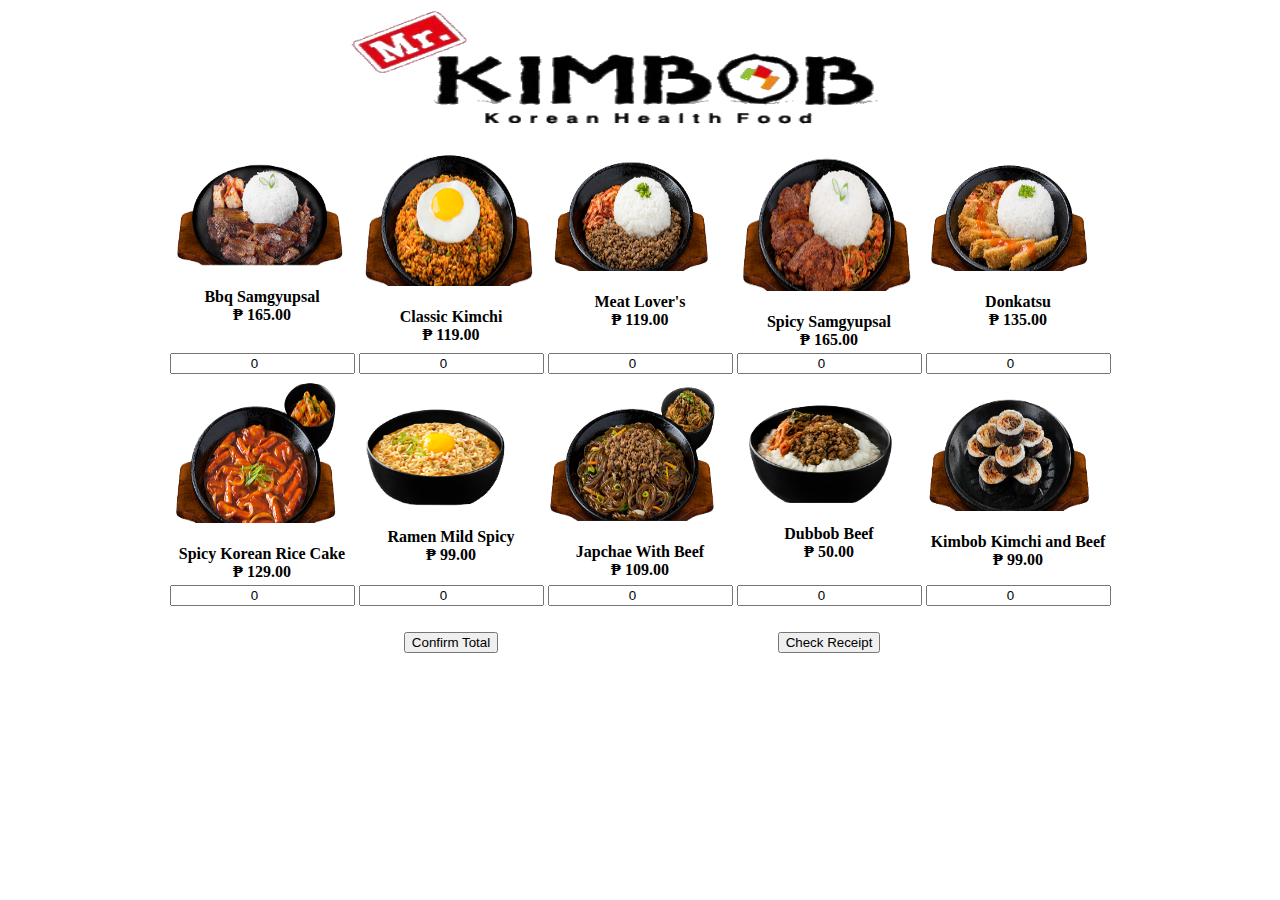
<file: index.html>
<!DOCTYPE html>
<html>
<body>
<head>
<title> Ordering System </title>
<script>
function receipt() {
  var x = document.getElementById("receipt");
  var y = document.getElementById("menu");
  if (x.style.display === "none") {
    x.style.display = "block";
    y.style.display = "none";
  } else { 
    x.style.display = "none";
    y.style.display = "block";
  }
}
</script>
<script>
function confirm() {
var content = document.getElementById("answer").value;
var b = ".00. Please pay at the counter and wait for 5-10 minutes to receive your order. Enjoy your meal!";
alert("Thank you for your purchase. Your final bill is Php "+ (content) + b);
}
</script>
<script>
function check() {
var content = document.getElementById("answer").value;
var b = ".00.";
alert("The current total for the selected item/s is Php "+ (content) + b);
}
</script>
<script> 
function add() 
{ 
var num1, num2, num3, num4, num5, num6, num7, num8, num9, num10, sum; 
num1 = parseInt(document.getElementById("total11").value); 
num2 = parseInt(document.getElementById("total1").value); 
num3 = parseInt(document.getElementById("total2").value);  
num4 = parseInt(document.getElementById("total3").value); 
num5 = parseInt(document.getElementById("total4").value);
num6 = parseInt(document.getElementById("total5").value);
num7 = parseInt(document.getElementById("total6").value);
num8 = parseInt(document.getElementById("total7").value);
num9 = parseInt(document.getElementById("total8").value);
num10 = parseInt(document.getElementById("total9").value);
sum = num1 + num2 + num3 + num4 + num5 + num6 + num7 + num8 + num9 + num10; 
document.getElementById("answer").value = sum;
}
</script>
<script> 
function multiply11() 
{ 
p1 = parseInt(document.getElementById("m1").value); 
p2 = parseInt(document.getElementById("m2").value); 
multiply = p1 * p2; 
document.getElementById("total11").value = multiply;
}
</script>
<script> 
function multiply1() 
{ 
p1 = parseInt(document.getElementById("m3").value); 
p2 = parseInt(document.getElementById("m4").value); 
multiply = p1 * p2; 
document.getElementById("total1").value = multiply;
}
</script>
<script> 
function multiply2() 
{ 
p1 = parseInt(document.getElementById("m5").value); 
p2 = parseInt(document.getElementById("m6").value); 
multiply = p1 * p2; 
document.getElementById("total2").value = multiply;
}
</script>
<script> 
function multiply3() 
{ 
p1 = parseInt(document.getElementById("m7").value); 
p2 = parseInt(document.getElementById("m8").value); 
multiply = p1 * p2; 
document.getElementById("total3").value = multiply;
}
</script>
<script> 
function multiply4() 
{ 
p1 = parseInt(document.getElementById("m9").value); 
p2 = parseInt(document.getElementById("m10").value); 
multiply = p1 * p2; 
document.getElementById("total4").value = multiply;
}
</script>
<script> 
function multiply5() 
{ 
p1 = parseInt(document.getElementById("m11").value); 
p2 = parseInt(document.getElementById("m12").value); 
multiply = p1 * p2; 
document.getElementById("total5").value = multiply;
}
</script>
<script> 
function multiply6() 
{ 
p1 = parseInt(document.getElementById("m13").value); 
p2 = parseInt(document.getElementById("m14").value); 
multiply = p1 * p2; 
document.getElementById("total6").value = multiply;
}
</script>
<script> 
function multiply7() 
{ 
p1 = parseInt(document.getElementById("m15").value); 
p2 = parseInt(document.getElementById("m16").value); 
multiply = p1 * p2; 
document.getElementById("total7").value = multiply;
}
</script>
<script> 
function multiply8() 
{ 
p1 = parseInt(document.getElementById("m17").value); 
p2 = parseInt(document.getElementById("m18").value); 
multiply = p1 * p2; 
document.getElementById("total8").value = multiply;
}
</script>
<script> 
function multiply9() 
{ 
p1 = parseInt(document.getElementById("m19").value); 
p2 = parseInt(document.getElementById("m20").value); 
multiply = p1 * p2; 
document.getElementById("total9").value = multiply;
}
</script>
</head>
<body>
<center>
<img src="kimbobb.png" alt=”Mr.Kimbob” width="590" height="120" align = "center"/><br>
<table align="center" width="20%" id="menu"> 
<tr>
<td><img src="bbq.png" alt="" height=110 width=180><br><b>&nbsp;&nbsp;<center>Bbq Samgyupsal <center> ₱ 165.00
<input type="hidden" value="50" id="m1" style="text-align: center"></td> 
<td><img src="fried rice.png" alt="" height=150 width=180><br><b>&nbsp;&nbsp;<center>Classic Kimchi <center> ₱ 119.00
<input type="hidden" value="80" id="m3" style="text-align: center"></td>
<td><img src="meat.png" alt="" height=120 width=167><br><b>&nbsp;&nbsp;<center>Meat Lover's <center> ₱ 119.00
<input type="hidden" value="150" id="m5" style="text-align: center"></td>
<td><img src="spicy.png" alt="" height=160 width=180><br><b>&nbsp;&nbsp;<center>Spicy Samgyupsal <center> ₱ 165.00
<input type="hidden" value="300" id="m7" style="text-align: center"></td>
<td><img src="donkatsu.png" alt="" height=120 width=167><br><b>&nbsp;&nbsp;<center>Donkatsu <center> ₱ 135.00
<input type="hidden" value="70" id="m9" style="text-align: center"></td>
</tr> 
<tr>
<td><input type="number" id="m2" type="hidden" value="0" style="text-align: center" onchange="multiply11()"></td>
<td><input type="number" id="m4" type="hidden" value="0" style="text-align: center" onchange="multiply1()"></td>
<td><input type="number" id="m6" type="hidden" value="0" style="text-align: center" onchange="multiply2()"></td>
<td><input type="number" id="m8" type="hidden" value="0" style="text-align: center" onchange="multiply3()"></td>
<td><input type="number" id="m10" type="hidden" value="0" style="text-align: center" onchange="multiply4()"></td>
</tr>
<td><img src="korean rice.png" alt="" height=145 width=170><br><b>&nbsp;&nbsp;<center>Spicy Korean Rice Cake <center> ₱ 129.00
<input type="hidden" value="90" id="m11" style="text-align: center"></td>
<td><img src="ramen.png" alt="" height=110 width=155><br><b>&nbsp;&nbsp;<center>Ramen Mild Spicy <center> ₱ 99.00
<input type="hidden" value="120" id="m13" style="text-align: center"></td>
<td><img src="japchae.png" alt="" height=140 width=167><br><b>&nbsp;&nbsp;<center>Japchae With Beef <center> ₱ 109.00
<input type="hidden" value="25" id="m15" style="text-align: center"></td>
<td><img src="dubbob.png" alt="" height=105 width=165><br><b>&nbsp;&nbsp;<center>Dubbob Beef <center> ₱ 50.00
<input type="hidden" value="25" id="m17" style="text-align: center"></td>
<td><img src="kimbob.png" alt="" height=120 width=167><br><b>&nbsp;&nbsp;<center>Kimbob Kimchi and Beef <center> ₱ 99.00
<input type="hidden" value="30" id="m19" style="text-align: center"></td>
</tr>
<tr>
<td><input type="number" id="m12" value="0" style="text-align: center" onchange="multiply5()"></td>
<td><input type="number" id="m14" value="0" style="text-align: center" onchange="multiply6()"></td>
<td><input type="number" id="m16" value="0" style="text-align: center" onchange="multiply7()"></td>
<td><input type="number" id="m18" value="0" style="text-align: center" onchange="multiply8()"></td>
<td><input type="number" id="m20" value="0" style="text-align: center" onchange="multiply9()"></td>
</tr>
<tr>
<td>&nbsp;</td>
</tr>
<tr>
<td></td>
<td><center><button onclick="add();check()">Confirm Total</button></td>
<td><center></td>
<td><center><button onclick="add();receipt()">Check Receipt</button></td>
<td></td>
</tr>
</table>
<table width=30% id="receipt" style="display: none;">
<tr style="background: #EEE">
<td><center><b>Item</td>
<td><center>&nbsp;&nbsp;&nbsp;&nbsp;&nbsp;&nbsp;&nbsp;&nbsp;&nbsp;&nbsp;&nbsp;&nbsp;&nbsp;&nbsp;&nbsp;&nbsp;&nbsp;&nbsp;&nbsp;&nbsp;&nbsp;&nbsp;&nbsp;&nbsp;&nbsp;&nbsp;&nbsp;&nbsp;&nbsp;</td>
<td><center><b>Sub-total</td>
</tr>
<tr>
<td>Bbq Samgyupsal</td>
<td><center></td>
<td><center><input id="total11" value="0" style="text-align: center" value="0"></td>
</tr>
<tr>
<td>Classic Kimchi</td>
<td><center></td>
<td><input id="total1" style="text-align: center" value="0"><center></td>
</tr>
<tr>
<td>Meat Lover's</td>
<td><center></td>
<td><center><input id="total2" style="text-align: center" value="0"></td>
</tr>
<tr>
<td>Spicy Samgyupsal</td>
<td><center></td>
<td><center><input id="total3" style="text-align: center" value="0"></td>
</tr>
<tr>
<td>Donkatsu</td>
<td><center></td>
<td><center><input id="total4" style="text-align: center" value="0"></td>
</tr>
<tr>
<td>Spicy Korean Rice Cake</td>
<td><center></td>
<td><center><input id="total5" style="text-align: center" value="0"></td>
</tr>
<tr>
<td>Ramen Mild Spicy</td>
<td><center></td>
<td><center><input id="total6" style="text-align: center" value="0"></td>
</tr>
<tr>
<td>Japchae With Beef</td>
<td><center></td>
<td><center><input id="total7" style="text-align: center" value="0"></td>
</tr>
<tr>
<td>Dubbob Beef</td>
<td><center></td>
<td><center><input id="total8" style="text-align: center" value="0"></td>
</tr>
<tr>
<td>Kimbob Kimchi and Beef</td>
<td><center></td>
<td><center><input id="total9" style="text-align: center" value="0"></td>
</tr>
<tr>
<td>
</td>
<td><center><b>Total</td>
<td><center><input id="answer" style="text-align: center" value="0" readonly></td>
</tr>
<tr>
<td>&nbsp;</td>
</tr>
<tr>
<td>&nbsp;</td>
</tr>
<tr>
<td></td>
<td><center><button onClick="window.location.reload()">Go Back</button></td>
<td><center><button onclick="confirm();window.location.reload()">Confirm</button></td>
</tr>
</table>
</body>
</html>
</file>
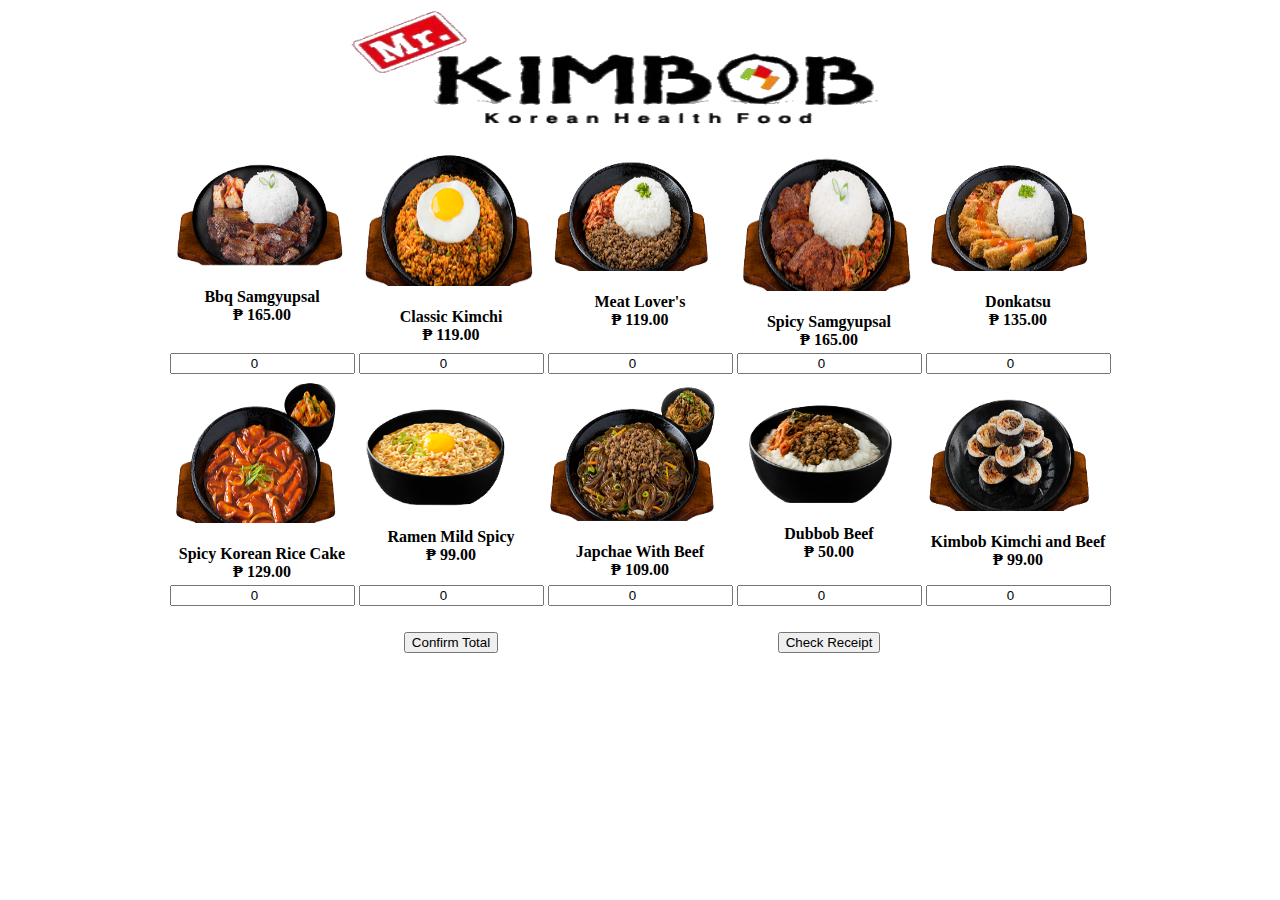
<file: FINAL/index.html>
<!DOCTYPE html>
<html>
<body>
<head>
<title> Ordering System </title>
<script>
function receipt() {
  var x = document.getElementById("receipt");
  var y = document.getElementById("menu");
  if (x.style.display === "none") {
    x.style.display = "block";
    y.style.display = "none";
  } else { 
    x.style.display = "none";
    y.style.display = "block";
  }
}
</script>
<script>
function confirm() {
var content = document.getElementById("answer").value;
var b = ".00. Please pay at the counter and wait for 5-10 minutes to receive your order. Enjoy your meal!";
alert("Thank you for your purchase. Your final bill is Php "+ (content) + b);
}
</script>
<script>
function check() {
var content = document.getElementById("answer").value;
var b = ".00.";
alert("The current total for the selected item/s is Php "+ (content) + b);
}
</script>
<script> 
function add() 
{ 
var num1, num2, num3, num4, num5, num6, num7, num8, num9, num10, sum; 
num1 = parseInt(document.getElementById("total11").value); 
num2 = parseInt(document.getElementById("total1").value); 
num3 = parseInt(document.getElementById("total2").value);  
num4 = parseInt(document.getElementById("total3").value); 
num5 = parseInt(document.getElementById("total4").value);
num6 = parseInt(document.getElementById("total5").value);
num7 = parseInt(document.getElementById("total6").value);
num8 = parseInt(document.getElementById("total7").value);
num9 = parseInt(document.getElementById("total8").value);
num10 = parseInt(document.getElementById("total9").value);
sum = num1 + num2 + num3 + num4 + num5 + num6 + num7 + num8 + num9 + num10; 
document.getElementById("answer").value = sum;
}
</script>
<script> 
function multiply11() 
{ 
p1 = parseInt(document.getElementById("m1").value); 
p2 = parseInt(document.getElementById("m2").value); 
multiply = p1 * p2; 
document.getElementById("total11").value = multiply;
}
</script>
<script> 
function multiply1() 
{ 
p1 = parseInt(document.getElementById("m3").value); 
p2 = parseInt(document.getElementById("m4").value); 
multiply = p1 * p2; 
document.getElementById("total1").value = multiply;
}
</script>
<script> 
function multiply2() 
{ 
p1 = parseInt(document.getElementById("m5").value); 
p2 = parseInt(document.getElementById("m6").value); 
multiply = p1 * p2; 
document.getElementById("total2").value = multiply;
}
</script>
<script> 
function multiply3() 
{ 
p1 = parseInt(document.getElementById("m7").value); 
p2 = parseInt(document.getElementById("m8").value); 
multiply = p1 * p2; 
document.getElementById("total3").value = multiply;
}
</script>
<script> 
function multiply4() 
{ 
p1 = parseInt(document.getElementById("m9").value); 
p2 = parseInt(document.getElementById("m10").value); 
multiply = p1 * p2; 
document.getElementById("total4").value = multiply;
}
</script>
<script> 
function multiply5() 
{ 
p1 = parseInt(document.getElementById("m11").value); 
p2 = parseInt(document.getElementById("m12").value); 
multiply = p1 * p2; 
document.getElementById("total5").value = multiply;
}
</script>
<script> 
function multiply6() 
{ 
p1 = parseInt(document.getElementById("m13").value); 
p2 = parseInt(document.getElementById("m14").value); 
multiply = p1 * p2; 
document.getElementById("total6").value = multiply;
}
</script>
<script> 
function multiply7() 
{ 
p1 = parseInt(document.getElementById("m15").value); 
p2 = parseInt(document.getElementById("m16").value); 
multiply = p1 * p2; 
document.getElementById("total7").value = multiply;
}
</script>
<script> 
function multiply8() 
{ 
p1 = parseInt(document.getElementById("m17").value); 
p2 = parseInt(document.getElementById("m18").value); 
multiply = p1 * p2; 
document.getElementById("total8").value = multiply;
}
</script>
<script> 
function multiply9() 
{ 
p1 = parseInt(document.getElementById("m19").value); 
p2 = parseInt(document.getElementById("m20").value); 
multiply = p1 * p2; 
document.getElementById("total9").value = multiply;
}
</script>
</head>
<body>
<center>
<img src="kimbobb.png" alt=”Mr.Kimbob” width="590" height="120" align = "center"/><br>
<table align="center" width="20%" id="menu"> 
<tr>
<td><img src="bbq.png" alt="" height=110 width=180><br><b>&nbsp;&nbsp;<center>Bbq Samgyupsal <center> ₱ 165.00
<input type="hidden" value="50" id="m1" style="text-align: center"></td> 
<td><img src="fried rice.png" alt="" height=150 width=180><br><b>&nbsp;&nbsp;<center>Classic Kimchi <center> ₱ 119.00
<input type="hidden" value="80" id="m3" style="text-align: center"></td>
<td><img src="meat.png" alt="" height=120 width=167><br><b>&nbsp;&nbsp;<center>Meat Lover's <center> ₱ 119.00
<input type="hidden" value="150" id="m5" style="text-align: center"></td>
<td><img src="spicy.png" alt="" height=160 width=180><br><b>&nbsp;&nbsp;<center>Spicy Samgyupsal <center> ₱ 165.00
<input type="hidden" value="300" id="m7" style="text-align: center"></td>
<td><img src="donkatsu.png" alt="" height=120 width=167><br><b>&nbsp;&nbsp;<center>Donkatsu <center> ₱ 135.00
<input type="hidden" value="70" id="m9" style="text-align: center"></td>
</tr> 
<tr>
<td><input type="number" id="m2" type="hidden" value="0" style="text-align: center" onchange="multiply11()"></td>
<td><input type="number" id="m4" type="hidden" value="0" style="text-align: center" onchange="multiply1()"></td>
<td><input type="number" id="m6" type="hidden" value="0" style="text-align: center" onchange="multiply2()"></td>
<td><input type="number" id="m8" type="hidden" value="0" style="text-align: center" onchange="multiply3()"></td>
<td><input type="number" id="m10" type="hidden" value="0" style="text-align: center" onchange="multiply4()"></td>
</tr>
<td><img src="korean rice.png" alt="" height=145 width=170><br><b>&nbsp;&nbsp;<center>Spicy Korean Rice Cake <center> ₱ 129.00
<input type="hidden" value="90" id="m11" style="text-align: center"></td>
<td><img src="ramen.png" alt="" height=110 width=155><br><b>&nbsp;&nbsp;<center>Ramen Mild Spicy <center> ₱ 99.00
<input type="hidden" value="120" id="m13" style="text-align: center"></td>
<td><img src="japchae.png" alt="" height=140 width=167><br><b>&nbsp;&nbsp;<center>Japchae With Beef <center> ₱ 109.00
<input type="hidden" value="25" id="m15" style="text-align: center"></td>
<td><img src="dubbob.png" alt="" height=105 width=165><br><b>&nbsp;&nbsp;<center>Dubbob Beef <center> ₱ 50.00
<input type="hidden" value="25" id="m17" style="text-align: center"></td>
<td><img src="kimbob.png" alt="" height=120 width=167><br><b>&nbsp;&nbsp;<center>Kimbob Kimchi and Beef <center> ₱ 99.00
<input type="hidden" value="30" id="m19" style="text-align: center"></td>
</tr>
<tr>
<td><input type="number" id="m12" value="0" style="text-align: center" onchange="multiply5()"></td>
<td><input type="number" id="m14" value="0" style="text-align: center" onchange="multiply6()"></td>
<td><input type="number" id="m16" value="0" style="text-align: center" onchange="multiply7()"></td>
<td><input type="number" id="m18" value="0" style="text-align: center" onchange="multiply8()"></td>
<td><input type="number" id="m20" value="0" style="text-align: center" onchange="multiply9()"></td>
</tr>
<tr>
<td>&nbsp;</td>
</tr>
<tr>
<td></td>
<td><center><button onclick="add();check()">Confirm Total</button></td>
<td><center></td>
<td><center><button onclick="add();receipt()">Check Receipt</button></td>
<td></td>
</tr>
</table>
<table width=30% id="receipt" style="display: none;">
<tr style="background: #EEE">
<td><center><b>Item</td>
<td><center>&nbsp;&nbsp;&nbsp;&nbsp;&nbsp;&nbsp;&nbsp;&nbsp;&nbsp;&nbsp;&nbsp;&nbsp;&nbsp;&nbsp;&nbsp;&nbsp;&nbsp;&nbsp;&nbsp;&nbsp;&nbsp;&nbsp;&nbsp;&nbsp;&nbsp;&nbsp;&nbsp;&nbsp;&nbsp;</td>
<td><center><b>Sub-total</td>
</tr>
<tr>
<td>Bbq Samgyupsal</td>
<td><center></td>
<td><center><input id="total11" value="0" style="text-align: center" value="0"></td>
</tr>
<tr>
<td>Classic Kimchi</td>
<td><center></td>
<td><input id="total1" style="text-align: center" value="0"><center></td>
</tr>
<tr>
<td>Meat Lover's</td>
<td><center></td>
<td><center><input id="total2" style="text-align: center" value="0"></td>
</tr>
<tr>
<td>Spicy Samgyupsal</td>
<td><center></td>
<td><center><input id="total3" style="text-align: center" value="0"></td>
</tr>
<tr>
<td>Donkatsu</td>
<td><center></td>
<td><center><input id="total4" style="text-align: center" value="0"></td>
</tr>
<tr>
<td>Spicy Korean Rice Cake</td>
<td><center></td>
<td><center><input id="total5" style="text-align: center" value="0"></td>
</tr>
<tr>
<td>Ramen Mild Spicy</td>
<td><center></td>
<td><center><input id="total6" style="text-align: center" value="0"></td>
</tr>
<tr>
<td>Japchae With Beef</td>
<td><center></td>
<td><center><input id="total7" style="text-align: center" value="0"></td>
</tr>
<tr>
<td>Dubbob Beef</td>
<td><center></td>
<td><center><input id="total8" style="text-align: center" value="0"></td>
</tr>
<tr>
<td>Kimbob Kimchi and Beef</td>
<td><center></td>
<td><center><input id="total9" style="text-align: center" value="0"></td>
</tr>
<tr>
<td>
</td>
<td><center><b>Total</td>
<td><center><input id="answer" style="text-align: center" value="0" readonly></td>
</tr>
<tr>
<td>&nbsp;</td>
</tr>
<tr>
<td>&nbsp;</td>
</tr>
<tr>
<td></td>
<td><center><button onClick="window.location.reload()">Go Back</button></td>
<td><center><button onclick="confirm();window.location.reload()">Confirm</button></td>
</tr>
</table>
</body>
</html>
</file>
